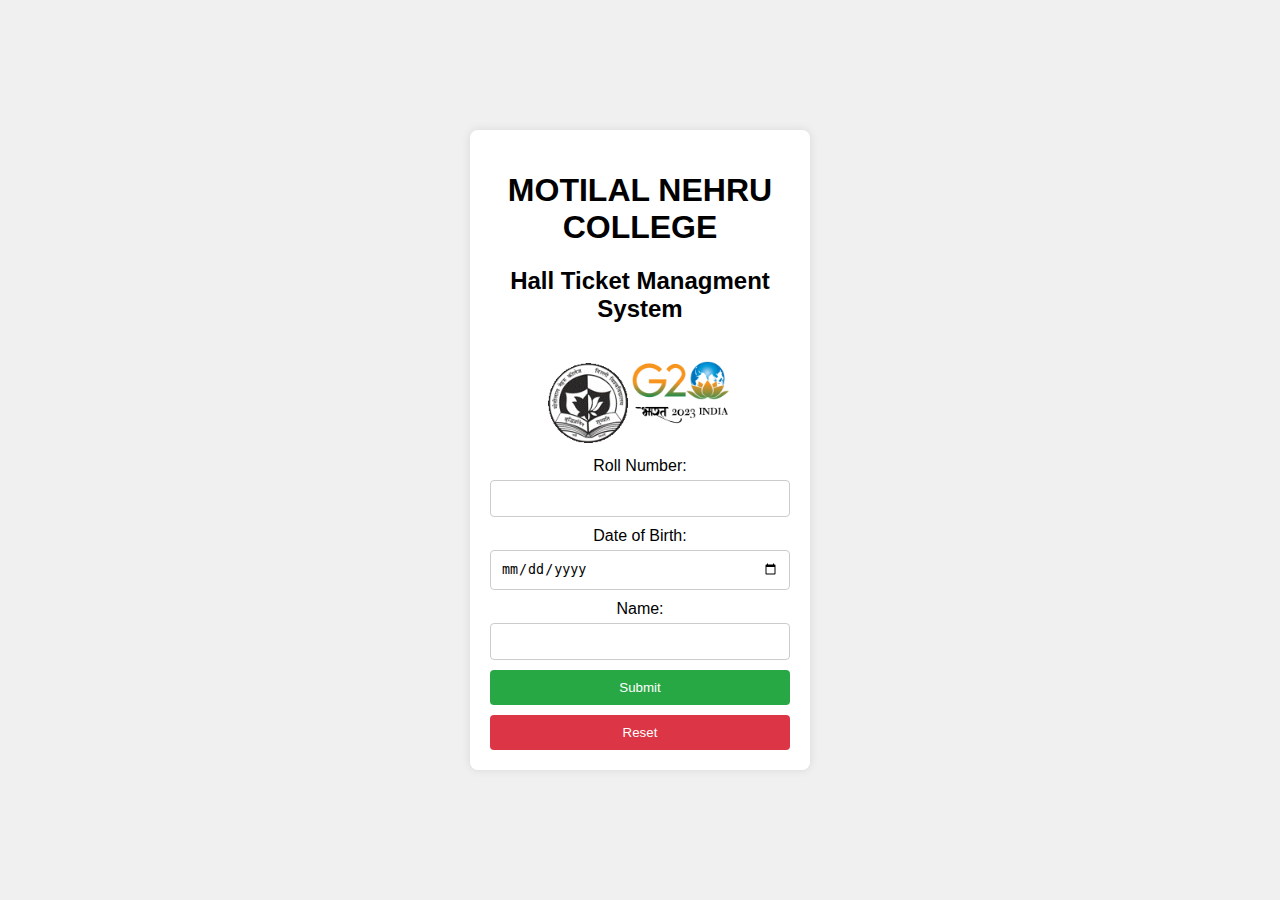
<file: index.html>
<!DOCTYPE html>
<html lang="en">
<head>
    <meta charset="UTF-8">
    <meta name="viewport" content="width=device-width, initial-scale=1.0">
    <title>Hall Ticket Viewer</title>
    <link rel="stylesheet" href="styles.css">
</head>
<body>
    <div class="container">
        <h1>MOTILAL NEHRU COLLEGE</h1>
        <h2>Hall Ticket Managment System</h2>
        <div class="logo-section">
            <img id="logo" src="LOGO_MLN.gif" height="80px" alt="Logo">
            <img id="g20" src="g20_logo.png" height="100px" ="G20">
        </div>
        <form id="hallTicketForm">
            <label for="rollNumber">Roll Number:</label>
            <input type="text" id="rollNumber" required maxlength="14" oninput="formatRollNumber(this)">

            <label for="dob">Date of Birth:</label>
            <input type="date" id="dob" required>

            <label for="name">Name:</label>
            <input type="text" id="name" required>

            <button type="button" onclick="showHallTicket()">Submit</button>
            <button type="reset" onclick="resetForm()">Reset</button>
        </form>

        <div id="error" class="hidden">
            <p>Roll number not found</p>
        </div>
    </div>
    <script src="script.js"></script>
</body>
</html>
</file>
<file: styles.css>
body {
    font-family: Arial, sans-serif;
    background-color: #f0f0f0;
    margin: 0;
    display: flex;
    justify-content: center;
    align-items: center;
    height: 100vh;
}

.container {
    background-color: white;
    padding: 20px;
    border-radius: 8px;
    box-shadow: 0 0 10px rgba(0, 0, 0, 0.1);
    width: 300px;
    text-align: center;
}

.hidden {
    display: none;
}

label {
    display: block;
    margin-top: 10px;
}

input {
    width: calc(100% - 22px);
    padding: 10px;
    margin-top: 5px;
    border: 1px solid #ccc;
    border-radius: 4px;
}

button {
    width: 100%;
    padding: 10px;
    margin-top: 10px;
    border: none;
    border-radius: 4px;
    background-color: #28a745;
    color: white;
    cursor: pointer;
}

button[type="reset"] {
    background-color: #dc3545;
}

#error p {
    color: red;
    font-weight: bold;
}
</file>
